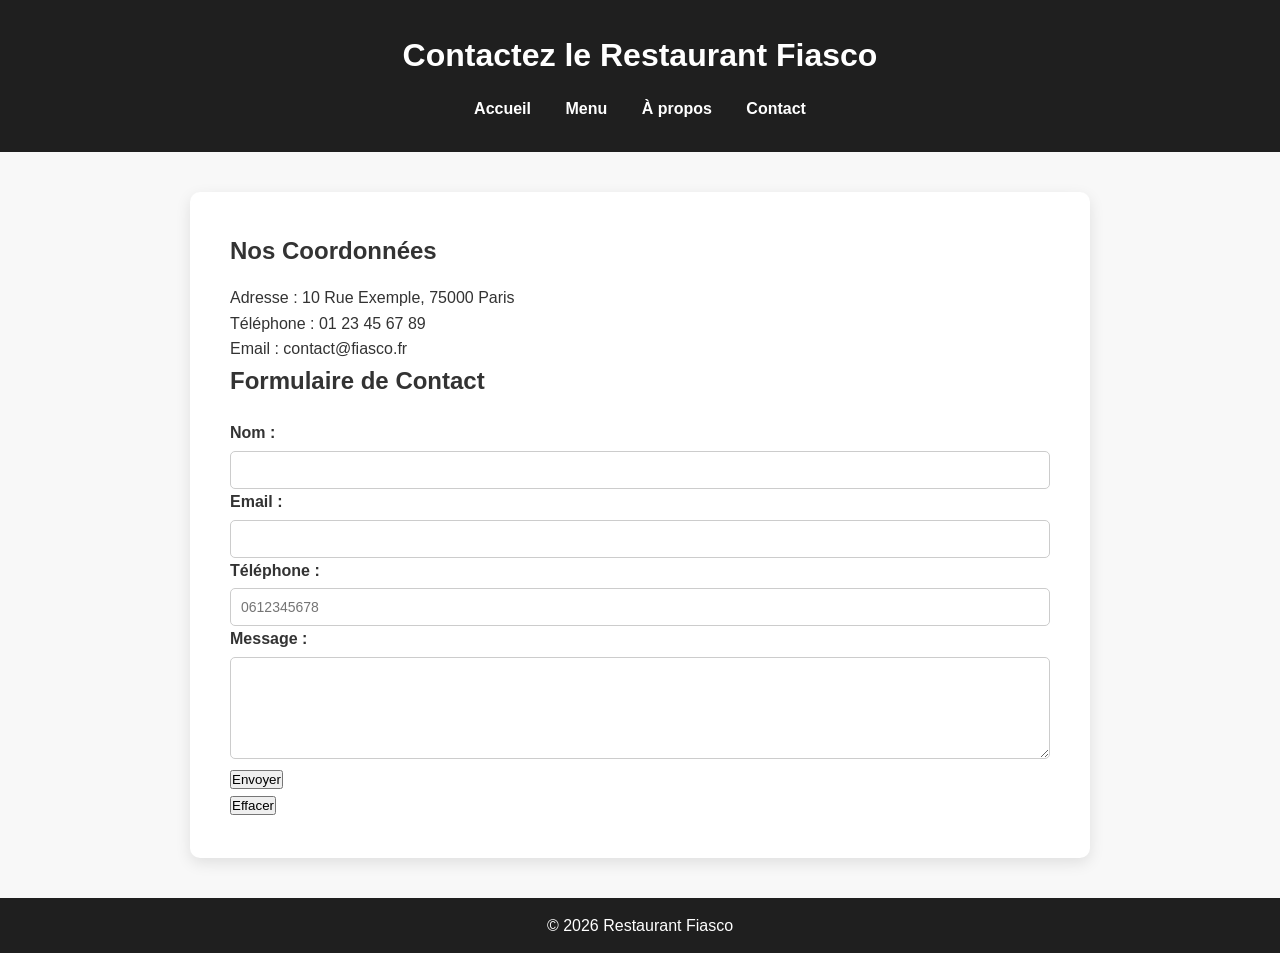
<file: contact.html>
<!DOCTYPE html>
<html lang="fr">
<head>
    <meta charset="UTF-8">
    <meta name="viewport" content="width=device-width, initial-scale=1.0">
    <link rel="stylesheet" href="style/style.css">
    <title>Contact - Restaurant Fiasco</title>
</head>
<body>
    <header>
        <h1>Contactez le Restaurant Fiasco</h1>
        <nav>
            <a href="index.html">Accueil</a>
            <a href="menu.html">Menu</a>
            <a href="apropos.html">À propos</a>
            <a href="contact.html">Contact</a>
        </nav>
    </header>

    <section id="contact">
        <h2>Nos Coordonnées</h2>
        <p>Adresse : 10 Rue Exemple, 75000 Paris</p>
        <p>Téléphone : 01 23 45 67 89</p>
        <p>Email : contact@fiasco.fr</p>

        <h2>Formulaire de Contact</h2>
        <form id="contactForm">

            <label for="nom">Nom :</label>
            <input type="text" id="nom" name="nom" required> <br>

            <label for="email">Email :</label> 
            <input type="email" id="email" name="email" required> <br>

            <label for="telephone">Téléphone :</label> 
            <input type="tel" id="telephone" name="telephone" pattern="[0-9]{10}" placeholder="0612345678" required><br>

            <label for="message">Message :</label> <br>
            <textarea id="message" name="message" rows="5" minlength="10" required></textarea><br>

            <button type="submit">Envoyer</button><br>
            <button type="reset">Effacer</button>

            <p id="erreur"></p>

        </form>
    </section>

    <footer>
        <p>© 2026 Restaurant Fiasco</p>
    </footer>

    <script src="script.js"></script>
</body>
</html>
</file>
<file: style/style.css>
*{
    margin:0;
    padding:0;
    box-sizing:border-box;
    font-family: Arial, Helvetica, sans-serif;
}

/* STYLE GENERAL */

body{
    background:#f8f8f8;
    color:#333;
    line-height:1.6;
}

/* HEADER */

header{
    background:#1f1f1f;
    color:white;
    text-align:center;
    padding:30px 20px;
}

header h1{
    margin-bottom:15px;
}

/* NAVIGATION */

nav{
    margin-top:10px;
}

nav a{
    color:white;
    text-decoration:none;
    margin:0 15px;
    font-weight:bold;
    transition:0.3s;
}

nav a:hover{
    color:#ffb347;
}

/* ACCUEIL */

#accueil{
    text-align:center;
    padding:60px 20px;
    background:#ffb347;
    color:white;
}

#accueil h2{
    font-size:32px;
    margin-bottom:10px;
}

#accueil p{
    font-size:18px;
}

/* SECTIONS PRINCIPALES */

#menu,
#apropos,
#contact{
    max-width:900px;
    margin:40px auto;
    background:white;
    padding:40px;
    border-radius:10px;
    box-shadow:0 5px 15px rgba(0,0,0,0.1);
}

/* TITRES DES SECTIONS */

#menu h2,
#apropos h2,
#contact h2{
    margin-bottom:15px;
}

#menu h3{
    margin-top:20px;
    border-left:4px solid #ffb347;
    padding-left:10px;
}

/* LISTES DU MENU */

ul{
    list-style:none;
    margin-top:10px;
}

li{
    padding:8px 0;
    border-bottom:1px solid #eee;
}

li:last-child{
    border-bottom:none;
}

li:hover{
    color:#ffb347;
    transition:0.3s;
}

/* FORMULAIRE */

form{
    margin-top:20px;
}

label{
    font-weight:bold;
}

input,
textarea{
    width:100%;
    padding:10px;
    margin-top:5px;
    border:1px solid #ccc;
    border-radius:5px;
    font-size:14px;
}

textarea{
    resize:vertical;
}

/* BOUTONS */

input[type="submit"],
input[type="reset"]{
    width:auto;
    margin-top:15px;
    padding:10px 20px;
    border:none;
    border-radius:5px;
    cursor:pointer;
    font-weight:bold;
    transition:0.3s;
}

input[type="submit"]{
    background:#ffb347;
    color:white;
}

input[type="submit"]:hover{
    background:#e69c2f;
}

input[type="reset"]{
    background:#ccc;
    margin-left:10px;
}

input[type="reset"]:hover{
    background:#aaa;
}

/* FOOTER */

footer{
    background:#1f1f1f;
    color:white;
    text-align:center;
    padding:15px;
    margin-top:40px;
}

/* RESPONSIVE */

@media (max-width:768px){

    nav{
        display:flex;
        flex-direction:column;
        gap:10px;
    }

    #menu,
    #apropos,
    #contact{
        margin:20px;
        padding:25px;
    }

    #accueil h2{
        font-size:26px;
    }

}



/* STYLES POUR LES IMAGES */

.hero-img,
#menu img{
    display:block;
    margin:20px auto;
    max-width:100%;
    border-radius:10px;
    box-shadow:0 4px 10px rgba(0,0,0,0.2);
}
</file>
